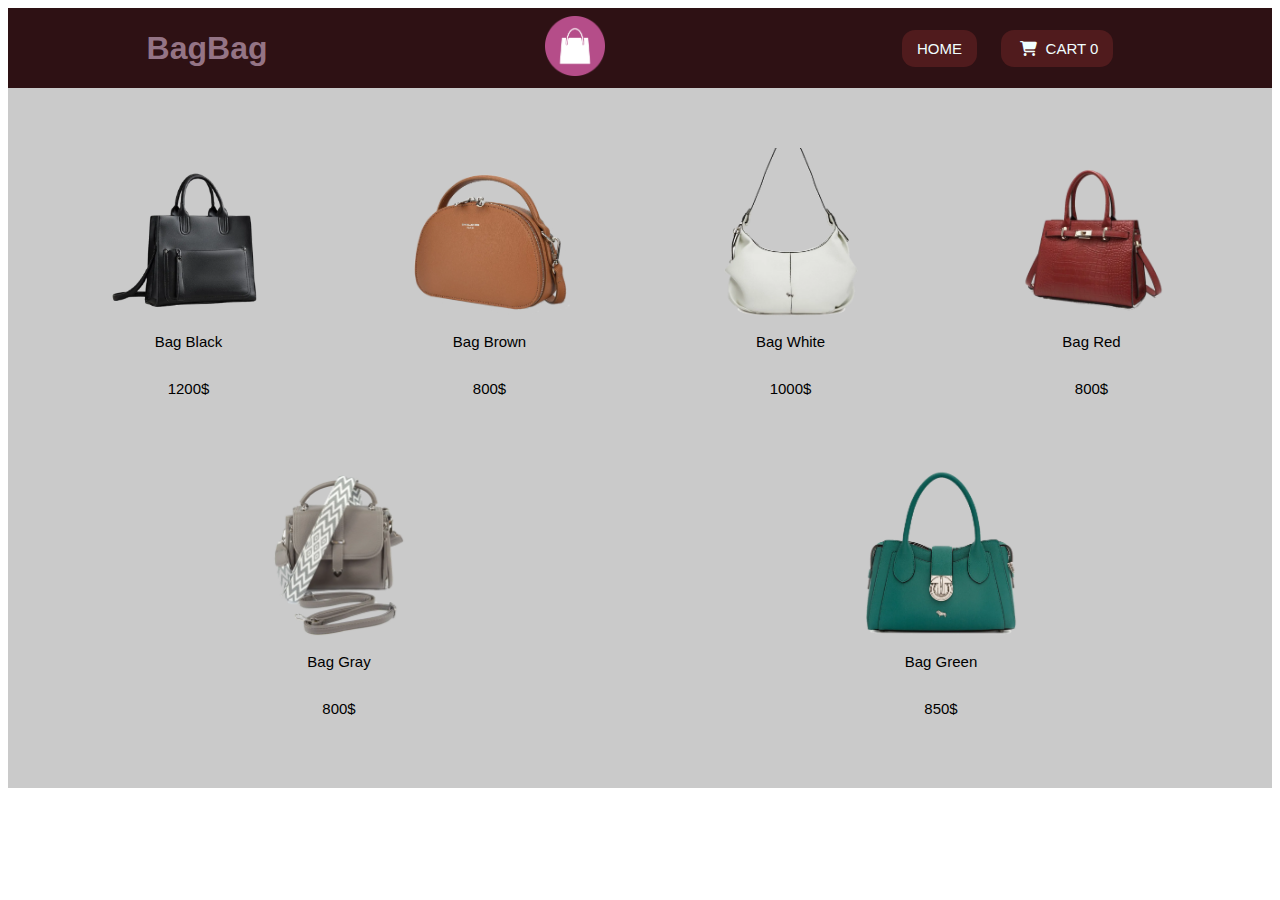
<file: index.html>
<!DOCTYPE html>
<html lang="ru">
  <head>
    <meta charset="UTF-8" />
    <meta name="viewport" content="width=device-width, initial-scale=1.0" />
    <title>Shop</title>
    <link rel="stylesheet" href="style.css" />
    <link
      rel="stylesheet"
      href="https://cdnjs.cloudflare.com/ajax/libs/font-awesome/6.6.0/css/all.min.css"
    />
  </head>
  <body>
    <header class="header-site wrapper">
      <h1>BagBag</h1>
      <a href="index.html"
        ><img src="images\logo.png" width="60px" alt="Logo"
      /></a>
      <nav class="header_nav">
        <a href="index.html">Home</a>
        <a href="cart.html">
          <i class="fa-solid fa-cart-shopping"></i>
         Cart  <span id="counter">0</span></a
        >
      </nav>
    </header>
    <main>
      <div class='wrapper' id="container"></div>
    </main>
    <script src="main.js"></script>
  </body>
</html>
</file>
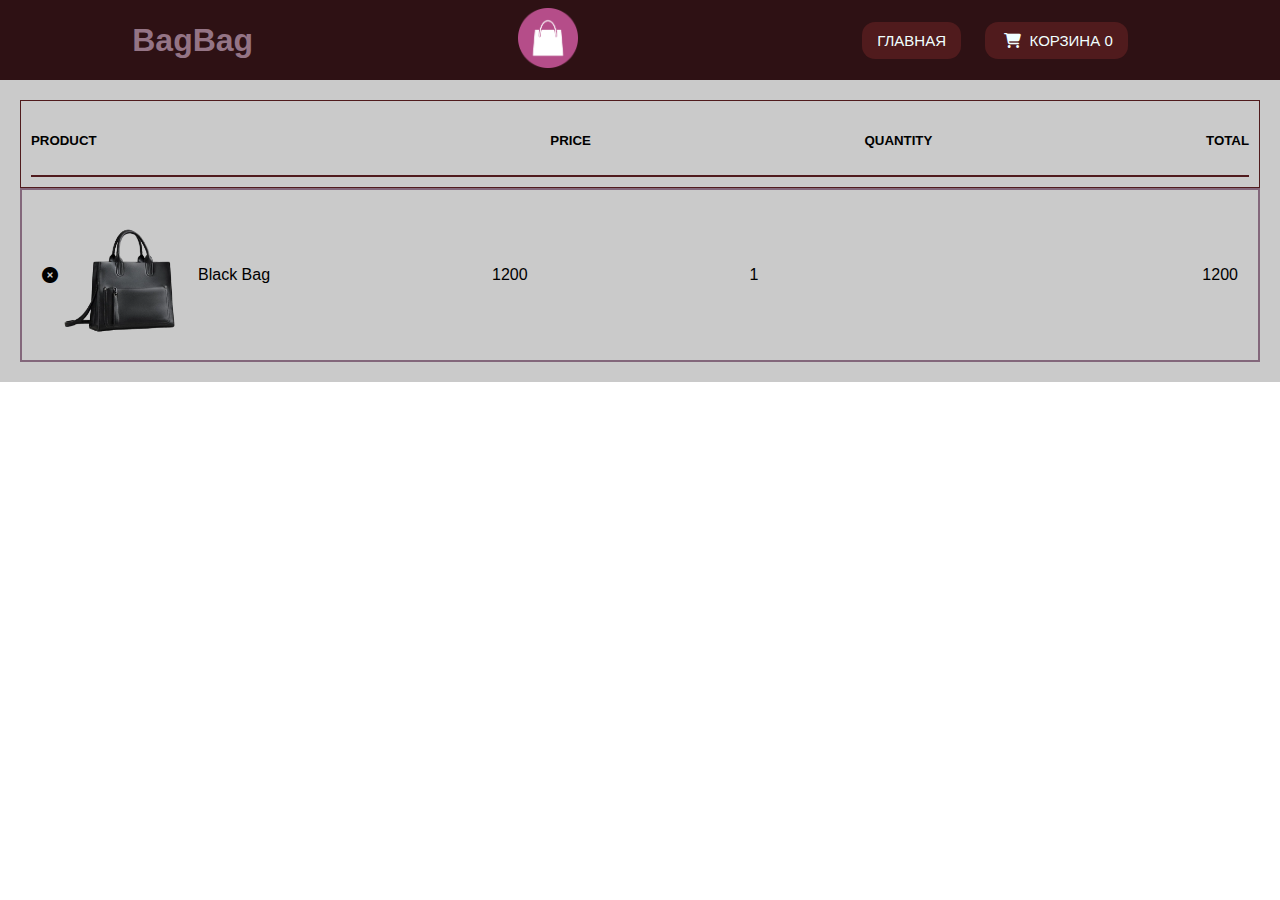
<file: cart.html>
<!DOCTYPE html>
<html lang="ru">
  <head>
    <meta charset="UTF-8" />
    <meta name="viewport" content="width=device-width, initial-scale=1.0" />
    <title>Store</title>
    <link rel="stylesheet" href="style_cart.css" />
    <link
      rel="stylesheet"
      href="https://cdnjs.cloudflare.com/ajax/libs/font-awesome/6.6.0/css/all.min.css"
    />
  </head>
  <body>
    <header class="header-site wrapper">
      <h1>BagBag</h1>
      <a href="index.html"
        ><img src="images/logo.png" width="60px" alt="Logo"
      /></a>
      <nav class="header_nav">
        <a href="index.html">Главная</a>
        <a href="cart.html">
          <i class="fa-solid fa-cart-shopping" id="iconCart"></i>
          Корзина <span id="counter">0</span></a
        >
      </nav>
    </header>
    <main>
      <div class="container-products wrapper">
        <div class="product-header">
          <h5 class="product-title">PRODUCT</h5>
          <h5 class="price">PRICE</h5>
          <h5 class="quantity">QUANTITY</h5>
          <h5 class="total">TOTAL</h5>
        </div>
      </div>
      <div class="products  wrapper">
        <div class="product-info">
          <i class="fa-solid fa-circle-xmark iconRemove"></i>
          <img src="images/bag_black.png" alt="Подпись" />
          <div class="product-name">Black Bag</div>
        </div>
        <div class="product-price">1200</div>
        <!-- <i class="fa-solid fa-circle-chevron-left increase"></i> -->
        <div class="amount">1</div>
        <i class="fa-solid fa-circle-chevron-right= decrease"></i>
        <div class="product-total">1200</div>
      </div>
    </main>
    <script src="cart.js"></script>
  </body>
</html>
</file>
<file: style.css>
a {
  text-decoration: none;
  color: inherit;
}

h1 {
  color: #947485;
}
body {
 /* height: 100vh; */
  font-family: Arial, Helvetica, sans-serif;
  /* display: flex;
  flex-direction: column; */

}

/* .wrapper {
  max-width: 1680px */
  /* min-height: 100vh; */
  /* display: flex;
  flex-direction: column;
  justify-content: space-between; */
/* } */

header {
  background-color: #2e1114;
  height: 100px;
  display: flex;
  justify-content: center;
}

main {
  /* padding: 20px; */
  /* width: 100%; */
  background-color: #cacaca;
  display: flex;
  justify-content: center;
}

.header-site {
  height: 80px;
  display: flex;
  align-items: center;
  justify-content: space-around;
  flex-wrap: wrap;
}

.header_nav {
  padding: 10px 10px;
}

.header_nav a {
  background-color: #501b1d;
  border-radius: 13px;
  margin: 10px;
  font-size: 15px;
  text-transform: uppercase;
  /* text-decoration: none; */
  padding: 10px 15px;
  color: azure;
}

.header_nav a:hover {
  background-color: #83677b;
}

.logo {
  cursor: pointer;
}

#container {
  display: flex;
  flex-direction: row;
  justify-content: space-around;
  flex-wrap: wrap;
  margin: 10px;
  padding: 20px;
}

.divProduct {
  height: 260px;
  width: 190px;
  position: relative;
  padding: 10px;
  margin: 20px;
  display: flex;
  flex-direction: column;
  align-items: center;
  /* border: 2px solid black; */
  font-size: 15px;
}

.imgProduct {
  width: 170px;
}

i {
  color: azure;
  padding: 3px;
  margin: 1px;
}

.addButton {
  display: none;
  position: absolute;
  top: 50%;
  left: 50%;
  transform: translate(-50%, -50%);
  padding: 10px 15px;
  cursor: pointer;
  border: none;
  border-radius: 10px;
  color: #cacaca;
}

.divProduct:hover .addButton {
  display: block;
  background-color: #501b1d;
}
</file>
<file: style_cart.css>
a {
  text-decoration: none;
  color: inherit;
}

h1 {
  color: #947485;
}
body {
  height: 100vh;
  margin: 0;
  font-family: Arial, Helvetica, sans-serif;
}

header {
  background-color:#501B1D;
  height: 100px;
}

main {
  padding: 20px;
  background-color: #cacaca;
}

.header-site {
  height: 80px;
  background-color: #2E1114;
  display: flex;
  align-items: center;
  justify-content: space-around;
  flex-wrap: wrap;
}

.header_nav {
  padding: 10px 10px;
}

.header_nav a {
  background-color: #501B1D;
  border-radius: 13px;
  margin: 10px;
  font-size: 15px;
  text-transform: uppercase;
  padding: 10px 15px;
  color: azure;
}

.header_nav a:hover {
  background-color: #83677B;
}

.logo {
  cursor: pointer;
}

#iconCart{
  color:  azure;
  padding: 3px;
  margin: 1px;
}

.container-products{
  /* margin: 20px; */
  border: 1px solid #501B1D;
  padding: 10px;
}

.wrapper{
  max-width: 1680px;
}

.product-header{
  display: flex;
  justify-content: space-between;
  border-bottom: 2px solid #501B1D;
  padding-bottom: 5px;
  font-weight: bold;
}

.product-title{
  margin-right: 180px;
}

.products{
  display: flex;
  justify-content: space-between;
  align-items: center;
  border: 2px solid #83677B;
  padding: 20px;
  /* gap: 50px; */
}

.product-info{
  display: flex;
  align-items: center;
}

.product-info img{
  width: 130px;
  margin-right: 10px;
  /* margin: 0px 10px; */
  /* padding: 0px 15px; */
}

/* .product-name{
  margin-left: 15px;
}

.price{
  margin-left: 30px;
}

.total{
  margin-right: 15px;
} */

#iconRemove{
  color: #501B1D;
  cursor: pointer;
  margin-right: 10px;
}

.increase{
  color: #501B1D;

}

.decrease{
  color: #501B1D;
}
</file>
